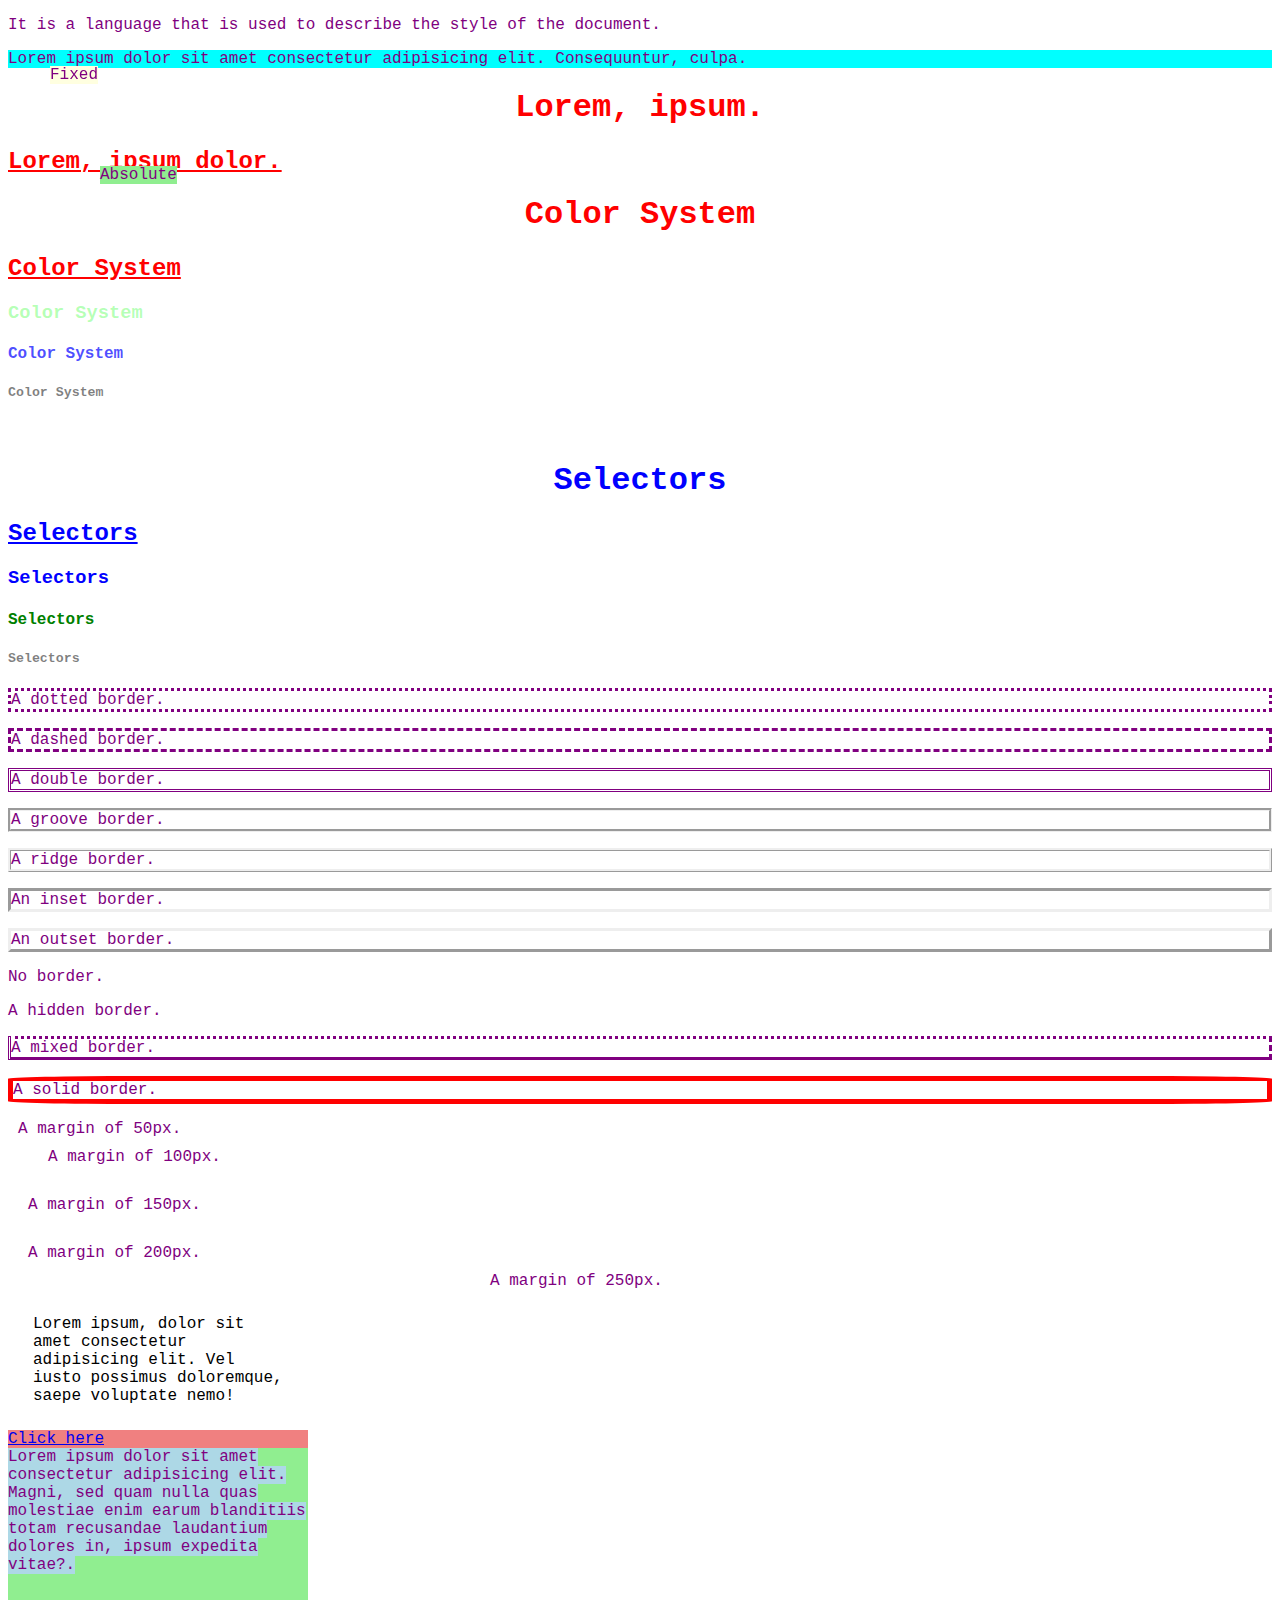
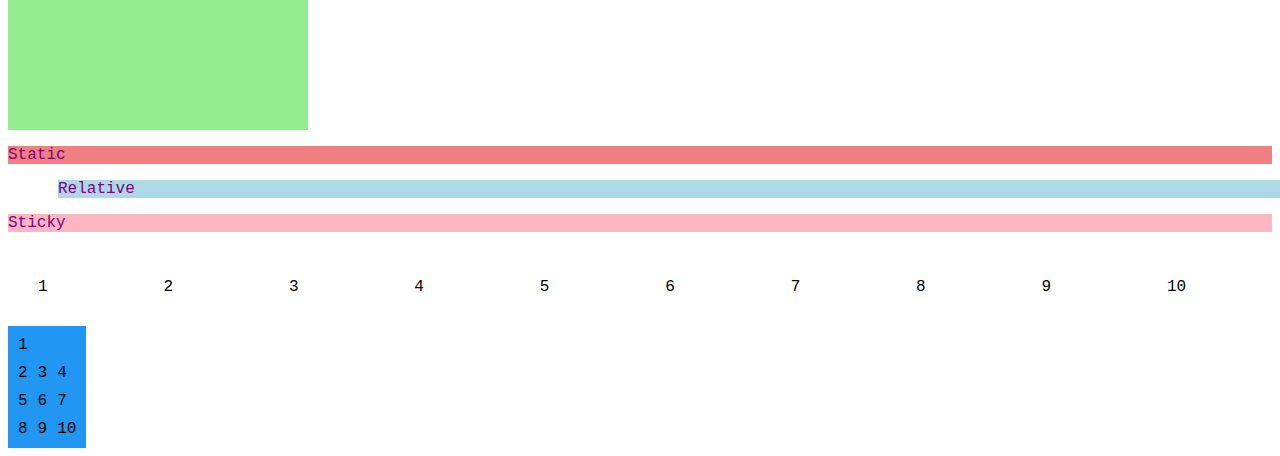
<file: CSS/index.html>
<!DOCTYPE html>
<html lang="en">
<head>
    <meta charset="UTF-8">
    <meta name="viewport" content="width=device-width, initial-scale=1.0">
    <title>CSS</title>

    <!-- External CSS -->
    <link rel="stylesheet" href="./style.css">
    <!-- Internal CSS -->
    <style>
        h2 {
            text-decoration: underline;
        }
    </style>
    <!-- Priority after inline > internal or external in head tag. -->
</head>
<body>

    <p>It is a language that is used to describe the style of the document.</p>

    <!-- Inline CSS -->
    <!-- Has highest priority -->
    <p class="para" style="background-color: cyan;">Lorem ipsum dolor sit amet consectetur adipisicing elit. Consequuntur, culpa.</p>

    <h1>Lorem, ipsum.</h1>
    <h2>Lorem, ipsum dolor.</h2>

    <!-- Color system -->
    <h1>Color System</h1>
    <h2>Color System</h2>
    <h3>Color System</h3>
    <h4>Color System</h4>
    <h5>Color System</h5>
    <h6>Color System</h6>

    <!-- Selectors -->
    <h1 class="heading">Selectors</h1>
    <h2 class="heading">Selectors</h2>
    <h3 class="heading">Selectors</h3>
    <h4 id="head4">Selectors</h4>
    <h5>Selectors</h5>

    <!-- Border -->
    <p class="dotted">A dotted border.</p>
    <p class="dashed">A dashed border.</p>
    <p class="double">A double border.</p>
    <p class="groove">A groove border.</p>
    <p class="ridge">A ridge border.</p>
    <p class="inset">An inset border.</p>
    <p class="outset">An outset border.</p>
    <p class="none">No border.</p>
    <p class="hidden">A hidden border.</p>
    <p class="mix">A mixed border.</p>
    <p class="solid">A solid border.</p>


    <!-- Margin -->
    <!-- Margin Collapse - Top and bottom margins of elements are sometimes collapsed into a single margin that is equal to the largest of the two margins -->
    <div class="container">
        <p class="margin" id="margin1">A margin of 50px.</p>
        <p class="margin" id="margin2">A margin of 100px.</p>
        <p class="margin" id="margin3">A margin of 150px.</p>
        <p class="margin" id="margin4">A margin of 200px.</p>
        <p class="margin" id="margin5">A margin of 250px.</p>
    </div>

    <!-- Padding - Same concept goes with padding as of margin and also the shorthand property. -->
    <!-- But padding do not colapse. Use box-sizing property to keep the width of container as assigned, no matter the amount of padding. -->
    <div class="paddingBox">
        Lorem ipsum, dolor sit amet consectetur adipisicing elit. Vel iusto possimus doloremque, saepe voluptate nemo!
    </div>

    <!-- Display -->
    <div class="display">
        <a href="#margin1" class="displayClass">Click here</a>
        <p class="displayInline">Lorem ipsum dolor sit amet consectetur adipisicing elit. Magni, sed quam nulla quas molestiae enim earum blanditiis totam recusandae laudantium dolores in, ipsum expedita vitae?.</p>
        <p class="displayHidden">Lorem ipsum dolor sit amet consectetur adipisicing elit. Ad pariatur delectus ab architecto voluptas culpa iste exercitationem vel consectetur quidem.</p>
    </div>

    <!-- Position -->
    <div class="position">
        <p class="positionStatic">Static</p>
        <p class="positionRelative">Relative</p>
        <p class="positionAbsolute">Absolute</p>
        <p class="positionFixed">Fixed</p>
        <p class="positionSticky">Sticky</p>
    </div>

    <!-- Flex -->
    <div class="flexContainer">
        <div>1</div>
        <div>2</div>
        <div>3</div>
        <div>4</div>
        <div>5</div>
        <div>6</div>
        <div>7</div>
        <div>8</div>
        <div>9</div>
        <div>10</div>
    </div>

    <!-- Grid -->
    <div class="gridContainer">
        <div class="grid-item">1</div>
        <div>2</div>
        <div>3</div>
        <div>4</div>
        <div>5</div>
        <div>6</div>
        <div>7</div>
        <div>8</div>
        <div>9</div>
        <div>10</div>
    </div>


</body>
</html>
</file>
<file: CSS/style.css>
h1 {
    color: red;;
    text-align: center;
}

/* Color System */
/* RGB */
h2 {
    /* rgb value - 0 to 255 */
    color: rgb(255, 0, 0);  /* red */
}
h3 {
    color: rgb(0, 255, 0);  /* green */
}
h4 {
    color: rgb(0, 0, 255);  /* blue */
}
h5 {
    color: rgb(0, 0, 0);  /* black */
}
h6 {
    color: rgb(255, 255, 255);  /* white */
}

/* RGBA */
h2 {
    /* rgba - with alpha specifies opacity
        value - 0.0(fully transparent) to 1.0(not transparent at all) */
        color: rgba(255, 0, 0, 1.0);  /* red */
}
h3 {
    color: rgba(0, 255, 0, 0.2);  /* green */
}
h4 {
    color: rgba(0, 0, 255, 0.7);  /* blue */
}
h5 {
    color: rgba(0, 0, 0, 0.5);  /* black */
}
h6 {
    color: rgba(255, 255, 255, 0.5);  /* white */
}

/* HEX - hexadecimal */
h2 {
    /* hex value - 00 to ff */
    color: #ff0000;  /* red */
}
h3 {
    color: #00ff00;  /* green */
}
h4 {
    color: #0000ff;  /* blue */
}
h5 {
    color: #000000;  /* black */
}
h6 {
    color: #ffffff;  /* white */
}

/* HSL - hue, saturation, and lightness */
h2 {
    /* hue value - 0 to 360 degree, 0 - red, 120 - green, 240 - blue */
    /* saturation - % value, 0 - grey, 100 - full color */
    /* lightness - % vallue, 0 - black, 50 - normal, 100 - white */
    color: hsl(0, 100%, 50%);  /* red */
}
h3 {
    color: hsl(120, 100%, 50%);  /* green */
}
h4 {
    color: hsl(240, 100%, 50%);  /* blue */
}
h5 {
    color: hsl(0, 0%, 0%);  /* black */
}
h6 {
    color: hsl(0, 0%, 100%);  /* white */
}

/* HSLA - with alpha */
h2 {
    color: hsla(0, 100%, 50%, 1.0);  /* red */
}
h3 {
    color: hsla(120, 100%, 50%, 0.3);  /* green */
}
h4 {
    color: hsla(240, 100%, 50%, 0.7);  /* blue */
}
h5 {
    color: hsla(0, 0%, 0%, 0.5);  /* black */
}
h6 {
    color: hsla(0, 0%, 100%, 0.5);  /* white */
}

/* Selectors */
/* Universal Selector */
* {
    font-family: 'Courier New', Courier, monospace;
}
/* Class Selector */
.heading {
    color: blue;
}
/* Id Selector */
#head4 {
    color: green;
}
/* Element Selector */
p {
    color: purple;
}

/* Border */
p.dotted {border-style: dotted;}
p.dashed {border-style: dashed;}
p.solid {border-style: solid;}
p.double {border-style: double;}
p.groove {border-style: groove;}
p.ridge {border-style: ridge;}
p.inset {border-style: inset;}
p.outset {border-style: outset;}
p.none {border-style: none;}
p.hidden {border-style: hidden;}
p.mix {border-style: dotted dashed solid double;}
/* Shorthand for border */
p.solid {
    border: 5px solid red;
    /* border radius */
    border-radius: 10%;
}

/* Margin */
#margin1 {
    margin: 10px;
}
#margin2 {
    /* Top Right Bottom Left */
    margin: 10px 20px 30px 40px;
}
#margin3 {
    /* Top Right-Left Bottom*/
    margin: 10px 20px 30px;
}
#margin4 {
    /* Top-Bottom Right-Left */
    margin: 10px 20px;
}
#margin5 {
    width: 300px;
    /* Horizontally center */
    margin: auto;
}

/* Padding */
.paddingBox {
    width: 300px;
    padding: 25px;
    box-sizing: border-box;
}

/* Display */
.displayClass {
    display: block;
    background-color: lightcoral;
}
.displayInline {
    display: inline;
    background-color: lightblue;
}
.displayHidden {
    display: none;
    /* visibility : hidden; */
}
.display {
    display: inline-block;
    background-color: lightgreen;
    width: 300px;
    height: 300px;
}

/* Position */
.positionStatic {
    position: static;
    background-color: lightcoral;
}
.positionRelative {
    /* An element with position: relative; is positioned relative to its normal position. */
    position: relative;
    background-color: lightblue;
    left: 50px;
    /* top: 50px; */
}
.positionAbsolute {
    /* An element with position: absolute; is positioned relative to the nearest positioned ancestor (instead of positioned relative to the viewport, like fixed). */
    position: absolute;
    background-color: lightgreen;
    left: 100px;
    top: 150px;
}
.positionFixed {
    /* An element with position: fixed; is positioned relative to the viewport, which means it always stays in the same place even if the page is scrolled. The top, right, bottom, and left properties are used to position the element. */
    position: fixed;
    background-color: lightyellow;
    left: 50px;
    top: 50px;
}
.positionSticky {
    /* An element with position: sticky; is positioned based on the user's scroll position. */
    position: sticky;
    background-color: lightpink;
    top: 0;
}

/* Flex */
.flexContainer {
    display: flex;
    flex-direction: row; /* row, row-reverse, column, column-reverse */
    flex-wrap: wrap; /* wrap, nowrap, wrap-reverse */
    justify-content: center; /* flex-start, flex-end, center, space-between, space-around */
    align-items: center; /* stretch, flex-start, flex-end, center, baseline */
    align-content: center; /* stretch, flex-start, flex-end, center, space-between, space-around */;
}
.flexContainer > div {
    flex-grow: 1;
    margin: 10px;
    padding: 20px;
}

/* Grid */
.gridContainer {
    display: inline-grid;
    grid-template-columns: auto auto auto;
    grid-gap: 10px;
    background-color: #2196F3;
    padding: 10px;
}
.grid-item {
    grid-column: 1 / span 3;
}
</file>
